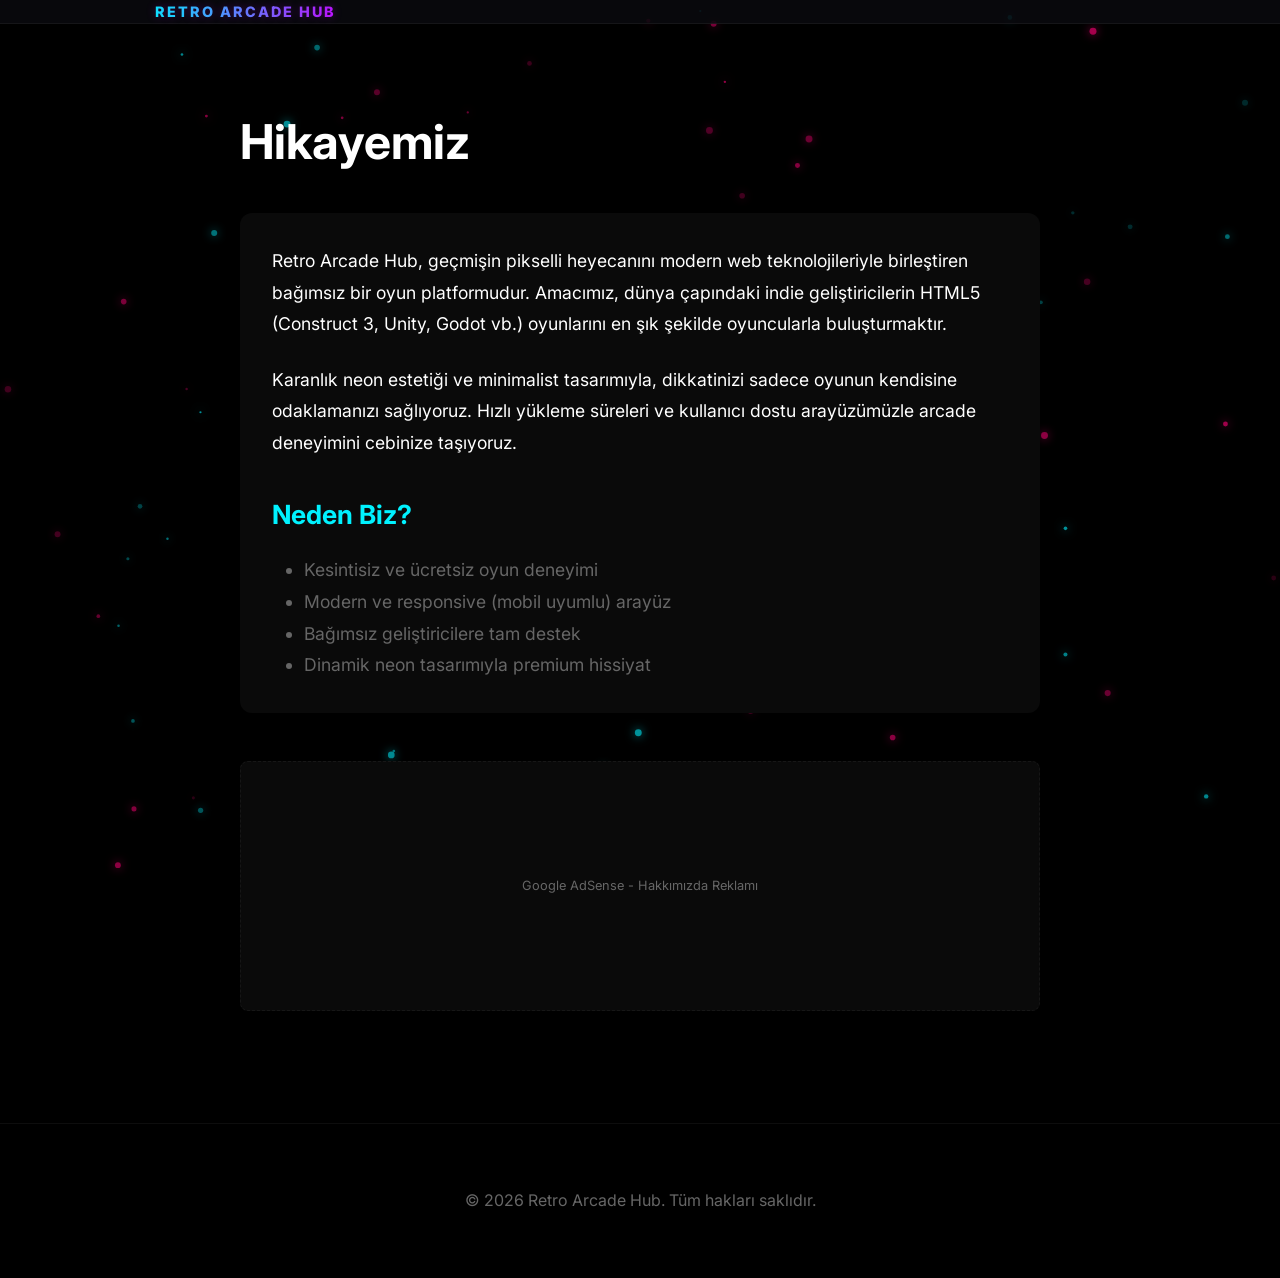
<file: about.html>
<!DOCTYPE html>
<html lang="tr">
<head>
    <meta charset="UTF-8">
    <meta name="viewport" content="width=device-width, initial-scale=1.0">
    <title>Hakkımızda | Retro Arcade Hub</title>
    <link rel="stylesheet" href="style.css">
    <link href="https://fonts.googleapis.com/css2?family=Inter:wght@400;700;900&display=swap" rel="stylesheet">
</head>
<body>

    <nav>
        <div class="container nav-content">
            <div class="logo"><a href="index.html" style="text-decoration: none; color: inherit;">Retro Arcade Hub</a></div>
            <ul class="nav-links">
                <li><a href="index.html">Ana Sayfa</a></li>
                <li><a href="index.html#games">Oyunlar</a></li>
                <li><a href="about.html">Hakkımızda</a></li>
            </ul>
        </div>
    </nav>

    <div class="container" style="padding: 80px 0; max-width: 800px;">
        <h1 class="pulse" style="font-size: 3rem; margin-bottom: 2rem;">Hikayemiz</h1>
        <div class="game-instructions" style="line-height: 1.8; font-size: 1.1rem;">
            <p style="margin-bottom: 1.5rem;">Retro Arcade Hub, geçmişin pikselli heyecanını modern web teknolojileriyle birleştiren bağımsız bir oyun platformudur. Amacımız, dünya çapındaki indie geliştiricilerin HTML5 (Construct 3, Unity, Godot vb.) oyunlarını en şık şekilde oyuncularla buluşturmaktır.</p>
            
            <p style="margin-bottom: 1.5rem;">Karanlık neon estetiği ve minimalist tasarımıyla, dikkatinizi sadece oyunun kendisine odaklamanızı sağlıyoruz. Hızlı yükleme süreleri ve kullanıcı dostu arayüzümüzle arcade deneyimini cebinize taşıyoruz.</p>
            
            <h2 style="color: var(--neon-blue); margin: 2rem 0 1rem;">Neden Biz?</h2>
            <ul style="margin-left: 2rem; color: var(--text-dim);">
                <li>Kesintisiz ve ücretsiz oyun deneyimi</li>
                <li>Modern ve responsive (mobil uyumlu) arayüz</li>
                <li>Bağımsız geliştiricilere tam destek</li>
                <li>Dinamik neon tasarımıyla premium hissiyat</li>
            </ul>
        </div>

        <div class="ad-slot ad-mid" style="margin-top: 3rem; max-width: 100%;">
            Google AdSense - Hakkımızda Reklamı
        </div>
    </div>

    <footer style="padding: 4rem 0; border-top: 1px solid var(--glass-border);">
        <div class="container" style="text-align: center; color: var(--text-dim);">
            <p>&copy; 2026 Retro Arcade Hub. Tüm hakları saklıdır.</p>
        </div>
    </footer>

    <style>html { background: #000; } body { background: transparent; }</style>
    <script src="js/bg-particles.js"></script>
</body>
</html>
</file>
<file: style.css>
:root {
    /* Default - Absolute Dark (Prevents Easter Flickering) */
    --bg-main: #000000;
    --card-bg: #0a0a0a;
    --text-main: #ffffff;
    --text-dim: #666666;
    --neon-blue: #00f2ff;
    --neon-purple: #bc13fe;
    --neon-pink: #ff0077;
    --neon-green: #39ff14;
    --glass-bg: rgba(0, 0, 0, 0.8);
    --glass-border: rgba(255, 255, 255, 0.05);
}

/* FORCED NEON PINK OVERRIDE - High Specificity */
body.pink-mode {
    --neon-blue: #ff00ff !important;
    --neon-purple: #bc13fe !important;
    --neon-pink: #ff0077 !important;
    --neon-green: #ff55cc !important;
    --text-gradient: linear-gradient(135deg, #ff00ff, #ff0077) !important;
    --glass-border: rgba(255, 0, 119, 0.2) !important;
}
body.pink-mode .text-gradient { background: var(--text-gradient) !important; -webkit-background-clip: text !important; -webkit-text-fill-color: transparent !important; }
body.pink-mode .game-card:hover { border-color: #ff00ff !important; box-shadow: 0 0 20px rgba(255, 0, 255, 0.3) !important; }
body.pink-mode .xp-bar-fill { background: #ff00ff !important; box-shadow: 0 0 10px #ff00ff !important; }

/* PROTOTYPE THEMES */
.theme-normal {
    --bg-main: #050505;
    --card-bg: #111111;
    --text-main: #ffffff;
    --text-dim: #888888;
    --neon-blue: #00f2ff;
    --neon-purple: #bc13fe;
    --neon-pink: #ff0077;
    --neon-green: #39ff14;
    --glass-bg: rgba(255, 255, 255, 0.03);
    --glass-border: rgba(255, 255, 255, 0.1);
}

.theme-easter {
    --bg-main: #fff0f5;
    --card-bg: #ffffff;
    --text-main: #5d5d5d;
    --text-dim: #a0a0a0;
    --neon-blue: #ffb6c1;
    --neon-purple: #add8e6;
    --neon-pink: #ff69b4;
    --glass-border: #ffb6c1;
}

.theme-halloween {
    --bg-main: #000000;
    --card-bg: #1a1a1a;
    --text-main: #ff8800;
    --text-dim: #663300;
    --neon-blue: #ff8800;
    --neon-purple: #4400ff;
    --neon-green: #22ff00;
    --glass-border: #ff8800;
}

* {
    margin: 0;
    padding: 0;
    box-sizing: border-box;
    font-family: 'Inter', -apple-system, BlinkMacSystemFont, "Segoe UI", Roboto, sans-serif;
}

body {
    background-color: var(--bg-main);
    color: var(--text-main);
    line-height: 1.6;
    overflow-x: hidden;
    transition: background-color 0.5s, color 0.5s;
    text-rendering: optimizeLegibility;
    -webkit-font-smoothing: antialiased;
    -moz-osx-font-smoothing: grayscale;
}

/* Scrollbar */
::-webkit-scrollbar {
    width: 8px;
}
::-webkit-scrollbar-track {
    background: var(--bg-color);
}
::-webkit-scrollbar-thumb {
    background: var(--neon-purple);
    border-radius: 10px;
}

/* Layout */
.container {
    max-width: 1000px;
    margin: 0 auto;
    padding: 0 20px;
}

/* Navbar */
nav {
    background: rgba(10, 10, 15, 0.8);
    backdrop-filter: blur(20px);
    border-bottom: 1px solid var(--glass-border);
    position: sticky;
    top: 0;
    z-index: 1000;
    transition: all 0.4s cubic-bezier(0.4, 0, 0.2, 1); /* Yumuşak geçiş */
}

.nav-content {
    display: flex;
    justify-content: space-between;
    align-items: center;
    padding: 1rem 0;
    transition: padding 0.4s ease;
}

/* Mobil Temizlik & Optimizasyon */
@media (max-width: 768px) {
    .nav-content {
        flex-direction: row !important; /* Yanyana düzen */
        justify-content: space-between !important;
        padding: 0.8rem 15px !important;
        gap: 0 !important;
    }

    .logo {
        font-size: 0.9rem !important; /* Küçük ve zarif logo */
        margin: 0 !important;
        white-space: nowrap;
    }

    .search-bar {
        display: none !important; /* Mobilde arama barını tamamen sildik */
    }

    .user-stats {
        background: transparent !important; /* O devasa gri kutuyu sildik */
        border: none !important;
        padding: 0 !important;
        margin: 0 !important;
        display: flex !important;
        flex-direction: row !important;
        align-items: center !important;
        gap: 10px !important;
    }

    .xp-container {
        width: 100px !important; /* XP barını küçülttük */
        margin: 0 !important;
    }

    .level-label {
        font-size: 0.6rem !important;
    }

    #xp-hint {
        display: none !important; /* "Az Kaldı" yazısını mobilde sildik, yer açtık */
    }

    .tokens {
        font-size: 0.75rem !important;
        background: rgba(255, 215, 0, 0.1);
        padding: 4px 8px;
        border-radius: 8px;
        border: 1px solid rgba(255, 215, 0, 0.2);
    }
}

.nav-content {
    display: flex;
    justify-content: space-between;
    align-items: center;
    padding: 0.8rem 0;
    gap: 2rem;
}

.search-bar {
    flex: 1;
    max-width: 350px;
}

.search-bar input {
    width: 100%;
    background: var(--glass-bg);
    border: 1px solid var(--glass-border);
    padding: 8px 15px;
    border-radius: 20px;
    color: white;
    font-size: 0.85rem;
    outline: none;
    transition: 0.3s;
}

.search-bar input:focus {
    border-color: var(--neon-blue);
    box-shadow: 0 0 10px rgba(0, 242, 255, 0.2);
}

.user-stats {
    display: flex;
    align-items: center;
    gap: 1.5rem;
    background: rgba(255, 255, 255, 0.05);
    padding: 6px 15px;
    border-radius: 12px;
    border: 1px solid var(--glass-border);
    white-space: nowrap;
}

.xp-container {
    display: flex;
    flex-direction: column;
    width: 100px;
}

.level-label {
    font-size: 0.65rem;
    font-weight: 900;
    color: var(--neon-blue);
    margin-bottom: 2px;
}

.xp-bar-bg {
    width: 100%;
    height: 6px;
    background: rgba(255, 255, 255, 0.1);
    border-radius: 3px;
    overflow: hidden;
}

.xp-bar-fill {
    height: 100%;
    background: linear-gradient(90deg, var(--neon-blue), var(--neon-purple));
    box-shadow: 0 0 10px var(--neon-blue);
}

.tokens {
    font-size: 0.9rem;
    font-weight: bold;
    color: #ffd700;
}

.logo {
    font-size: 1.5rem;
    font-weight: 800;
    text-transform: uppercase;
    letter-spacing: 2px;
    background: linear-gradient(to right, var(--neon-blue), var(--neon-purple));
    -webkit-background-clip: text;
    -webkit-text-fill-color: transparent;
    text-shadow: 0 0 10px rgba(188, 19, 254, 0.3);
}

.nav-links {
    display: flex;
    gap: 2rem;
}

.nav-links a {
    color: var(--text-dim);
    text-decoration: none;
    font-weight: 500;
    transition: 0.3s;
    font-size: 0.9rem;
}

.nav-links a:hover {
    color: var(--neon-blue);
    text-shadow: 0 0 10px var(--neon-blue);
}

/* Hero Section */
.hero {
    padding: 60px 0 40px;
    background: radial-gradient(circle at 50% 50%, rgba(188, 19, 254, 0.1) 0%, transparent 70%);
}

.hero h1 {
    font-size: 2.8rem;
    margin-bottom: 0.8rem;
    font-weight: 900;
    line-height: 1.2;
    letter-spacing: -1px;
}

.hero p {
    color: var(--text-dim);
    font-size: 1rem;
    max-width: 600px;
    margin-bottom: 1.5rem;
    font-weight: 400;
}

.hero-split {
    display: flex;
    align-items: center;
    justify-content: space-between;
    gap: 4rem;
    text-align: left;
}

.hero-text { flex: 1; }

.daily-reward-box {
    display: flex;
    align-items: center;
    justify-content: space-between;
    background: linear-gradient(135deg, rgba(188, 19, 254, 0.1), rgba(0, 242, 255, 0.1));
    border: 1px solid var(--neon-purple);
    padding: 1.5rem;
    border-radius: 16px;
    margin-top: 2rem;
    max-width: 450px;
}

.leaderboard-preview {
    background: var(--card-bg);
    border: 1px solid var(--glass-border);
    padding: 1.5rem;
    border-radius: 20px;
    width: 350px;
    box-shadow: 0 10px 30px rgba(0,0,0,0.5);
}

/* MOBİL ÖZEL DÜZELTMELER - PC'Yİ ETKİLEMEZ */
@media (max-width: 768px) {
    .hero-split {
        flex-direction: column !important;
        text-align: center !important;
        gap: 2rem !important;
    }

    .hero-text {
        width: 100% !important;
        display: flex !important;
        flex-direction: column !important;
        align-items: center !important;
    }

    .hero h1 {
        font-size: 2.2rem !important;
        text-align: center !important;
    }

    .hero p {
        text-align: center !important;
        margin: 0 auto 1.5rem !important;
    }

    .leaderboard-preview {
        width: 100% !important;
        margin-top: 1rem !important;
    }
}
.reward-info span { font-size: 0.85rem; color: var(--text-dim); }

.reward-btn {
    background: var(--neon-purple);
    color: white;
    border: none;
    padding: 10px 20px;
    border-radius: 8px;
    font-weight: bold;
    cursor: pointer;
    transition: 0.3s;
    box-shadow: 0 0 15px rgba(188, 19, 254, 0.4);
}

.reward-btn:hover { transform: scale(1.05); box-shadow: 0 0 25px rgba(188, 19, 254, 0.6); }

/* Leaderboard */
.leaderboard-preview {
    background: var(--card-bg);
    border: 1px solid var(--glass-border);
    padding: 1.5rem;
    border-radius: 20px;
    width: 350px;
    box-shadow: 0 10px 30px rgba(0,0,0,0.5);
}

.leaderboard-preview h3 { margin-bottom: 1rem; font-size: 1.2rem; color: var(--neon-pink); }

.leader-item {
    display: flex;
    justify-content: space-between;
    padding: 12px 0;
    border-bottom: 1px solid rgba(255,255,255,0.05);
    font-size: 0.9rem;
}

.leader-item span { color: var(--text-dim); }
.leader-item strong { color: var(--neon-blue); }

/* CTA Buttons */
.cta-btn {
    padding: 12px 30px;
    border-radius: 12px;
    font-weight: 800;
    text-decoration: none;
    text-transform: uppercase;
    font-size: 0.9rem;
    transition: 0.3s;
    display: inline-block;
}

.cta-btn.primary {
    background: var(--neon-blue);
    color: #000;
    box-shadow: 0 0 20px rgba(0, 242, 255, 0.4);
}

.cta-btn.secondary {
    background: transparent;
    color: var(--text-main);
    border: 1px solid var(--glass-border);
}

.cta-btn:hover {
    transform: translateY(-3px) scale(1.05);
    box-shadow: 0 0 30px rgba(0, 242, 255, 0.6);
}

/* Featured Card */
.featured-card {
    display: flex;
    background: var(--card-bg);
    border-radius: 32px;
    overflow: hidden;
    border: 1px solid var(--neon-blue);
    margin: 2rem 0;
    transition: 0.4s;
    cursor: pointer;
    box-shadow: 0 15px 50px rgba(0, 242, 255, 0.1);
}

.featured-card:hover {
    transform: scale(1.01);
    box-shadow: 0 20px 70px rgba(0, 242, 255, 0.2);
}

.featured-card img {
    width: 50%;
    height: 400px;
    object-fit: cover;
}

.featured-info {
    padding: 3rem;
    display: flex;
    flex-direction: column;
    justify-content: center;
}

.featured-info h2 {
    font-size: 2.5rem;
    margin-bottom: 1rem;
    font-weight: 900;
}

.featured-info p {
    color: var(--text-dim);
    font-size: 1.1rem;
    margin-bottom: 2rem;
    line-height: 1.6;
}

.featured-stats {
    display: flex;
    gap: 2rem;
    font-size: 0.9rem;
    font-weight: bold;
    color: var(--neon-purple);
}

@media (max-width: 768px) {
    .featured-card { 
        flex-direction: column; 
        border-radius: 20px;
        margin: 1rem 0;
    }
    .featured-card img { width: 100%; height: 180px; }
    .featured-info { padding: 1.2rem; text-align: center; align-items: center; }
    .featured-info h2 { font-size: 1.6rem; }
    .featured-info p { font-size: 0.9rem; }
    .featured-stats { justify-content: center; gap: 1rem; }
}

/* Ad Slots */
.ad-slot {
    background: var(--card-bg);
    border: 1px dashed var(--glass-border);
    display: flex;
    align-items: center;
    justify-content: center;
    color: var(--text-dim);
    font-size: 0.8rem;
    margin: 2rem 0;
    border-radius: 8px;
}

.ad-top { height: 90px; width: 100%; max-width: 728px; margin: 2rem auto; }
.ad-mid { height: 250px; width: 100%; max-width: 300px; margin: 2rem auto; }

/* Game Grid */
.game-grid {
    display: grid;
    grid-template-columns: repeat(auto-fill, minmax(260px, 1fr));
    gap: 1.5rem;
    padding: 2rem 0;
}

.game-card {
    background: var(--card-bg);
    border-radius: 16px;
    overflow: hidden;
    border: 1px solid var(--glass-border);
    transition: all 0.4s cubic-bezier(0.175, 0.885, 0.32, 1.275);
    cursor: pointer;
    position: relative;
    box-shadow: 0 5px 15px rgba(0, 0, 0, 0.2);
}

.game-card:hover {
    transform: translateY(-8px) scale(1.02);
    border-color: var(--neon-blue);
    box-shadow: 0 10px 25px rgba(0, 242, 255, 0.15);
}

.game-card img {
    width: 100%;
    height: 160px;
    object-fit: cover;
    transition: 0.4s;
}

.game-card:hover img {
    transform: scale(1.08);
}

.game-info {
    padding: 1.2rem;
}

.game-info h3 {
    margin-bottom: 0.4rem;
    font-size: 1.1rem;
    font-weight: 800;
}

.game-info p {
    color: var(--text-dim);
    font-size: 0.8rem;
}

.game-tag {
    display: inline-block;
    padding: 4px 10px;
    border-radius: 4px;
    font-size: 0.7rem;
    font-weight: 700;
    text-transform: uppercase;
    margin-bottom: 0.5rem;
}

.tag-space { background: rgba(0, 242, 255, 0.1); color: var(--neon-blue); }
.tag-strat { background: rgba(188, 19, 254, 0.1); color: var(--neon-purple); }
.tag-puzzle { background: rgba(57, 255, 20, 0.1); color: var(--neon-green); }

/* Game Page */
.game-container {
    padding: 40px 0;
    max-width: 1400px;
    margin: 0 auto;
}

#gameCanvas {
    background: #000;
    display: block;
    width: 100%;
    height: 100%;
    cursor: crosshair;
    transform: translateZ(0); /* Hardware Acceleration */
    will-change: contents;
}

.game-header {
    margin-bottom: 2.5rem;
}

.game-viewport {
    width: 100%;
    max-width: 100%;
    margin: 0 auto;
    aspect-ratio: 16 / 7; /* Sinematik genişlik */
    background: #000;
    border: 3px solid var(--neon-purple);
    border-radius: 20px;
    overflow: hidden;
    position: relative;
    box-shadow: 0 0 50px rgba(188, 19, 254, 0.3);
}

/* CRT Scanline Effect */
.game-viewport::after {
    content: " ";
    display: block;
    position: absolute;
    top: 0;
    left: 0;
    bottom: 0;
    right: 0;
    background: linear-gradient(rgba(18, 16, 16, 0) 50%, rgba(0, 0, 0, 0.25) 50%), linear-gradient(90deg, rgba(255, 0, 0, 0.06), rgba(0, 255, 0, 0.02), rgba(0, 0, 255, 0.06));
    z-index: 2;
    background-size: 100% 2px, 3px 100%;
    pointer-events: none;
}

.game-viewport::before {
    content: " ";
    display: block;
    position: absolute;
    top: 0;
    left: 0;
    bottom: 0;
    right: 0;
    background: rgba(18, 16, 16, 0.1);
    opacity: 0;
    z-index: 2;
    pointer-events: none;
    animation: flicker 0.15s infinite;
}

@keyframes flicker {
    0% { opacity: 0.27861; }
    5% { opacity: 0.34769; }
    10% { opacity: 0.23604; }
    /* ... shortened for brevity, just a subtle flicker ... */
    100% { opacity: 0.24358; }
}

.game-viewport iframe {
    width: 100%;
    height: 100%;
    border: none;
}

.game-details {
    display: grid;
    grid-template-columns: 1fr 300px;
    gap: 2rem;
    margin-top: 2rem;
}

.game-instructions {
    background: var(--card-bg);
    padding: 2rem;
    border-radius: 12px;
}

.game-instructions h2 { margin-bottom: 1rem; }
.game-instructions ul { margin-left: 1.5rem; }

/* Responsive */
@media (max-width: 1024px) {
    .hero h1 { font-size: 3.5rem; }
    .container { padding: 0 20px; }
}

@media (max-width: 768px) {
    .hero h1 { font-size: 2.5rem; }
    .hero p { font-size: 1.1rem; }
    .game-details { grid-template-columns: 1fr; }
    .nav-links { display: none; }
}

/* Mobile Specific Controls UI */
.mobile-controls {
    display: none !important; /* Masaüstünde zorunlu gizle */
    position: absolute;
    bottom: 20px;
    left: 0;
    right: 0;
    padding: 0 20px;
    justify-content: space-between;
    z-index: 10;
    pointer-events: none;
}

.control-btn {
    width: 60px;
    height: 60px;
    background: rgba(255, 255, 255, 0.1);
    backdrop-filter: blur(5px);
    border: 2px solid var(--neon-blue);
    border-radius: 50%;
    color: white;
    font-size: 1.5rem;
    display: flex;
    align-items: center;
    justify-content: center;
    pointer-events: auto;
    user-select: none;
    -webkit-tap-highlight-color: transparent;
}

.control-btn:active {
    background: var(--neon-blue);
    transform: scale(0.9);
}

.control-group {
    display: flex;
    gap: 15px;
}

.fire-btn {
    border-color: var(--neon-pink);
    width: 80px;
    height: 80px;
}

@media (max-width: 1400px) {
    /* Mobile Specific Controls    function injectMobileControls() {
        const isTouch = ('ontouchstart' in window || navigator.maxTouchPoints > 0);
        const isSmall = window.innerWidth <= 1400;
        if (!isTouch && !isSmall) {
            const old = document.getElementById('asteroid-mobile-ctrl');
            if (old) old.remove();
            return;
        }
padding: 0 20px; */
    .hero h1 { font-size: 2.5rem; }
    .hero p { font-size: 1.1rem; }
    .game-details { grid-template-columns: 1fr; }
    .nav-links { display: none; }
    
    .mobile-controls.active {
        display: flex !important;
    }
    .game-viewport {
        aspect-ratio: auto;
        height: 65vh; /* Reduced height for better phone fitting */
        max-height: 550px;
        margin: 0 -10px; /* Slight bleed for better immersion */
        border-radius: 0; /* Full width look on mobile */
        border-left: none;
        border-right: none;
    }
    .game-header {
        margin-bottom: 1rem;
        text-align: center;
    }
    .game-header h1 {
        font-size: 1.4rem !important;
    }
    .game-header p {
        font-size: 0.8rem !important;
    }
}

/* Market Section Styles */
.market-section {
    background: var(--glass-bg);
    border: 1px solid var(--glass-border);
    border-radius: 20px;
    padding: 30px;
    margin-bottom: 40px;
    backdrop-filter: blur(10px);
    -webkit-backdrop-filter: blur(10px);
    transform: translateZ(0);
    will-change: transform;
}

.game-card {
    background: var(--card-bg);
    border: 1px solid var(--glass-border);
    border-radius: 16px;
    padding: 20px;
    text-align: center;
    transition: all 300ms cubic-bezier(0.4, 0, 0.2, 1);
    cursor: pointer;
    position: relative;
    overflow: hidden;
    transform: translateZ(0);
    will-change: transform, box-shadow;
}

.market-grid {
    display: grid;
    grid-template-columns: repeat(auto-fill, minmax(250px, 1fr));
    gap: 1.5rem;
}

.market-item {
    background: var(--card-bg);
    border: 1px solid var(--glass-border);
    padding: 2rem;
    border-radius: 24px;
    text-align: center;
    transition: 400ms cubic-bezier(0.175, 0.885, 0.32, 1.275);
}

.market-item:hover {
    transform: translateY(-10px);
    border-color: #ffd700;
    box-shadow: 0 10px 30px rgba(255, 215, 0, 0.15);
}

.item-icon {
    font-size: 3rem;
    margin-bottom: 1rem;
    filter: drop-shadow(0 0 10px rgba(255, 215, 0, 0.3));
}

.market-item h4 { margin-bottom: 0.5rem; font-size: 1.2rem; }
.market-item p { color: var(--text-dim); font-size: 0.85rem; margin-bottom: 1.5rem; }

.buy-btn {
    width: 100%;
    background: transparent;
    border: 2px solid #ffd700;
    color: #ffd700;
    padding: 10px;
    border-radius: 12px;
    font-weight: 900;
    cursor: pointer;
    text-transform: uppercase;
    transition: 0.3s;
}

.buy-btn:hover:not(:disabled) {
    background: #ffd700;
    color: #000;
    box-shadow: 0 0 20px rgba(255, 215, 0, 0.4);
}

/* FOMO Timer */
.fomo-timer {
    position: absolute;
    top: 20px;
    left: 20px;
    background: linear-gradient(90deg, #ff0000, #ff5500);
    color: white;
    padding: 8px 15px;
    border-radius: 10px;
    font-size: 0.75rem;
    font-weight: 900;
    z-index: 10;
    box-shadow: 0 5px 15px rgba(255, 0, 0, 0.4);
    animation: urgentPulse 1.5s infinite;
}

@keyframes urgentPulse {
    0% { transform: scale(1); box-shadow: 0 5px 15px rgba(255, 0, 0, 0.4); }
    50% { transform: scale(1.05); box-shadow: 0 5px 25px rgba(255, 0, 0, 0.6); }
    100% { transform: scale(1); box-shadow: 0 5px 15px rgba(255, 0, 0, 0.4); }
}

#xp-hint {
    letter-spacing: 1px;
    text-transform: uppercase;
    text-shadow: 0 0 5px rgba(255, 215, 0, 0.5);
}

.owned-badge {
    color: var(--neon-green);
    font-weight: bold;
    font-size: 0.9rem;
}

/* Professional Splash Screen */
#splash-screen {
    position: fixed !important;
    top: 0 !important;
    left: 0 !important;
    width: 100vw !important;
    height: 100vh !important;
    background-color: #000 !important;
    display: flex;
    justify-content: center;
    align-items: center;
    z-index: 99999 !important;
    transition: opacity 0.8s ease, visibility 0.8s;
}

.splash-content {
    text-align: center;
}

.logo-big {
    font-size: 3rem;
    font-weight: 900;
    letter-spacing: 5px;
    background: linear-gradient(to right, var(--neon-blue), var(--neon-purple));
    -webkit-background-clip: text;
    -webkit-text-fill-color: transparent;
    margin-bottom: 2rem;
}

.loading-bar {
    width: 250px;
    height: 4px;
    background: rgba(255, 255, 255, 0.1);
    border-radius: 2px;
    margin: 0 auto 1rem;
    overflow: hidden;
}

.bar-progress {
    width: 0%;
    height: 100%;
    background: var(--neon-blue);
    box-shadow: 0 0 15px var(--neon-blue);
    animation: loadProgress 2s forwards;
}

@keyframes loadProgress {
    0% { width: 0%; }
    50% { width: 70%; }
    100% { width: 100%; }
}

/* Newsletter Section */
.newsletter-section {
    padding: 6rem 0;
}

.newsletter-card {
    background: linear-gradient(135deg, rgba(5,5,5,1) 0%, rgba(20,20,20,1) 100%);
    border: 2px solid var(--neon-purple);
    padding: 3rem;
    border-radius: 32px;
    text-align: center;
    box-shadow: 0 20px 50px rgba(188, 19, 254, 0.15);
}

.newsletter-card h3 { font-size: 2rem; margin-bottom: 1rem; }
.newsletter-card p { color: var(--text-dim); margin-bottom: 2rem; }

.newsletter-form {
    display: flex;
    gap: 10px;
    max-width: 500px;
    margin: 0 auto;
}

.newsletter-form input {
    flex: 1;
    background: rgba(255,255,255,0.05);
    border: 1px solid var(--glass-border);
    padding: 15px 20px;
    border-radius: 12px;
    color: white;
    outline: none;
}

.newsletter-form button {
    background: var(--neon-purple);
    color: white;
    border: none;
    padding: 0 30px;
    border-radius: 12px;
    font-weight: bold;
    cursor: pointer;
    transition: 0.3s;
}

.newsletter-form button:hover { transform: scale(1.05); box-shadow: 0 0 20px var(--neon-purple); }

/* Pro Footer */
.pro-footer {
    background: #080808;
    padding: 5rem 0 2rem;
    border-top: 1px solid var(--glass-border);
}

.footer-grid {
    display: grid;
    grid-template-columns: 2fr 1fr 1fr;
    gap: 4rem;
    margin-bottom: 4rem;
}

.footer-info p { color: var(--text-dim); margin-top: 1rem; line-height: 1.8; }

.trust-badges {
    display: flex;
    gap: 20px;
    margin-top: 2rem;
    font-size: 0.8rem;
    color: var(--neon-blue);
}

.footer-links h4 { margin-bottom: 1.5rem; font-size: 1.1rem; }
.footer-links a { display: block; color: var(--text-dim); text-decoration: none; margin-bottom: 10px; font-size: 0.9rem; transition: 0.3s; }
.footer-links a:hover { color: var(--neon-blue); padding-left: 5px; }

.footer-bottom {
    text-align: center;
    border-top: 1px solid rgba(255,255,255,0.05);
    padding-top: 2rem;
    color: #444;
    font-size: 0.8rem;
}

@media (max-width: 1024px) {
    .footer-grid { grid-template-columns: 1fr; gap: 2rem; }
    .newsletter-form { flex-direction: column; }
}

/* Daily Quest Widget Styles */
.quest-widget {
    background: linear-gradient(135deg, rgba(20, 20, 20, 0.8), rgba(10, 10, 10, 0.8));
    border: 1px solid var(--neon-green);
    padding: 1.5rem;
    border-radius: 20px;
    margin-bottom: 2rem;
    box-shadow: 0 0 20px rgba(57, 255, 20, 0.1);
}

.quest-widget h3 {
    font-size: 1.1rem;
    color: var(--neon-green);
    margin-bottom: 0.5rem;
    display: flex;
    align-items: center;
    gap: 10px;
}

.quest-widget p {
    font-size: 0.85rem;
    color: var(--text-dim);
    margin-bottom: 1rem;
}

.quest-progress-container {
    width: 100%;
    height: 10px;
    background: rgba(255, 255, 255, 0.05);
    border-radius: 5px;
    overflow: hidden;
    margin-bottom: 0.5rem;
}

#quest-progress-bar {
    width: 0%;
    height: 100%;
    background: linear-gradient(90deg, var(--neon-green), #00ff88);
    box-shadow: 0 0 10px var(--neon-green);
    transition: width 0.5s ease;
}

#quest-status {
    font-size: 0.75rem;
    color: var(--text-dim);
    font-weight: bold;
}

/* Play Overlay & Pause System */
#play-overlay {
    position: absolute;
    top: 0;
    left: 0;
    width: 100%;
    height: 100%;
    background: rgba(0, 0, 0, 0.85);
    display: flex;
    justify-content: center;
    align-items: center;
    z-index: 20;
    backdrop-filter: blur(5px);
    transition: opacity 0.5s;
}

.pause-btn {
    position: absolute;
    top: 20px;
    right: 20px;
    background: rgba(255, 255, 255, 0.1);
    border: 1px solid var(--glass-border);
    color: white;
    padding: 8px 18px;
    border-radius: 10px;
    cursor: pointer;
    z-index: 25;
    display: none; 
    font-size: 0.8rem;
    font-weight: 800;
    backdrop-filter: blur(5px);
    transition: 0.3s;
    text-transform: uppercase;
}

.pause-btn:hover {
    background: var(--neon-purple);
    border-color: var(--neon-purple);
}

/* Announcement Bar */
.announcement-bar {
    background: rgba(0, 242, 255, 0.1);
    border-bottom: 1px solid var(--neon-blue);
    padding: 8px 0;
    text-align: center;
    font-size: 0.8rem;
    font-weight: 700;
    letter-spacing: 1px;
    color: var(--neon-blue);
    text-transform: uppercase;
    box-shadow: 0 5px 15px rgba(0, 0, 0, 0.3);
    position: relative;
    z-index: 90;
    animation: slideDown 0.5s ease;
}

@keyframes slideDown {
    from { transform: translateY(-100%); }
    to { transform: translateY(0); }
}/* Ad Placeholders */
.ad-placeholder {
    background: rgba(255, 255, 255, 0.02);
    border: 2px dashed #333;
    display: flex;
    justify-content: center;
    align-items: center;
    color: #444;
    font-size: 0.9rem;
    font-weight: bold;
    border-radius: 12px;
}

.banner-ad {
    width: 100%;
    height: 120px;
}

.banner-ad-thin {
    width: 100%;
    height: 60px; /* İnce ve uzun */
    font-size: 0.7rem;
    border-color: var(--neon-blue);
    background: rgba(0, 242, 255, 0.05);
}

/* Game Info Grid - 3 Column Layout */
.game-info-grid {
    display: grid;
    grid-template-columns: repeat(3, 1fr);
    gap: 20px;
    margin-top: 2rem;
}

.info-panel {
    background: var(--card-bg);
    border: 1px solid var(--glass-border);
    padding: 20px;
    border-radius: 15px;
    transition: 0.3s;
}

.info-panel:hover {
    border-color: rgba(255, 255, 255, 0.2);
    box-shadow: 0 5px 20px rgba(0, 0, 0, 0.5);
}

.related-compact-list {
    display: flex;
    flex-direction: column;
    gap: 10px;
}
/* --- GLOBAL MOBILE RESPONSIVENESS --- */
@media (max-width: 1024px) {
    /* Header & Nav */
    .nav-content {
        flex-direction: column;
        gap: 15px;
        padding: 15px 0;
    }
    
    .user-stats {
        width: 100%;
        justify-content: center;
        background: rgba(255, 255, 255, 0.05);
        padding: 10px;
        border-radius: 10px;
    }

    /* Hero Section */
    .hero-split {
        flex-direction: column;
        text-align: center;
        padding: 20px 0; /* Boşluğu azalttık */
    }
    
    .hero-text h1 {
        font-size: 2.2rem; /* Mobilde daha küçük */
    }

    .hero-btns {
        flex-direction: column; /* Mobilde alt alta */
        width: 100%;
    }

    .daily-reward-box {
        justify-content: space-between;
        padding: 10px 15px !important;
        height: 50px;
    }

    .leaderboard-preview {
        order: 10; /* En alta it */
        margin-top: 20px;
        width: 100%;
    }

    /* Game Grid */
    .game-grid {
        grid-template-columns: 1fr; /* Mobilde tek sütun daha ferah durur */
        gap: 15px;
    }

    /* Featured Card */
    .featured-card {
        flex-direction: column;
    }
    
    .featured-card img {
        width: 100%;
        height: 200px;
    }

    /* Game Viewport */
    #game-canvas-container {
        height: 300px; /* Mobilde çok yüksek olmasın */
    }

    /* Market Grid */
    .market-grid {
        grid-template-columns: 1fr;
    }

    /* Admin Panel Mobile Fixes */
    .dashboard .grid {
        grid-template-columns: 1fr;
    }
    
    #analytics-content {
        grid-template-columns: 1fr !important;
    }
    
    /* Game Page Info Panels Mobile Fix */
    .game-info-grid {
        grid-template-columns: 1fr !important;
        gap: 15px !important;
        margin-top: 1.5rem !important;
    }

    .info-panel {
        padding: 15px !important;
        border-radius: 12px !important;
    }

    .info-panel h3 {
        const isTouch = ('ontouchstart' in window || navigator.maxTouchPoints > 0);
        const isMobile = window.innerWidth <= 1400 || isTouch;
        font-size: 1rem !important;
        margin-bottom: 0.8rem !important;
    }

    #instructions-content ul {
        padding-left: 15px !important;
        font-size: 0.8rem !important;
    }

    .quest-item-mini {
        background: rgba(255, 255, 255, 0.02);
        padding: 10px;
        border-radius: 8px;
        margin-bottom: 10px !important;
    }

    /* Game Page Overlay Fix */
    .play-overlay {
        display: flex !important;
        flex-direction: column !important;
        align-items: center !important;
        justify-content: center !important;
        text-align: center !important;
        padding: 20px !important;
    }

    .play-overlay .buy-btn {
        width: 80% !important;
        max-width: 250px !important;
        margin-bottom: 15px !important;
        font-size: 1.1rem !important;
    }

    /* Footer Mobile Optimization */
    footer {
        padding: 40px 0 20px !important;
    }

    .footer-content {
        display: flex !important;
        flex-direction: column !important;
        gap: 20px !important;
        text-align: center !important;
    }

    .footer-info {
        max-width: 100% !important;
        margin-bottom: 10px !important;
    }

    .footer-links {
        display: grid !important;
        grid-template-columns: 1fr 1fr !important; /* 2 Sütunlu Düzen */
        gap: 20px !important;
        text-align: left !important;
        border-top: 1px solid var(--glass-border);
        padding-top: 20px;
    }

    .footer-section h4 {
        margin-bottom: 10px !important;
        font-size: 0.9rem !important;
    }

    .footer-section ul li {
        margin-bottom: 8px !important;
        font-size: 0.8rem !important;
    }

    .footer-badges {
        justify-content: center !important;
        margin-top: 10px !important;
    }
}

/* Extra small devices */
@media (max-width: 480px) {
    .logo {
        font-size: 1.2rem;
    }
    
    .hero-text h1 {
        font-size: 2rem;
    }
    
    .announcement-bar {
        font-size: 0.7rem;
        padding: 5px 0;
    }
}

/* Leaderboard Toggle Styles */
.toggle-icon {
    display: none; /* PC'de gizli */
    font-size: 0.6rem;
    transition: 0.3s;
}

/* Visibility Helpers */
.pc-only { display: block !important; }
.mobile-only { display: none !important; }

@media (max-width: 768px) {
    .pc-only { display: none !important; }
    .mobile-only { display: block !important; }

    /* Hero Section Spacing Fix */
    .hero-split {
        padding: 10px 0 !important;
        gap: 10px !important;
    }

    .hero-btns {
        flex-direction: column !important;
        gap: 10px !important;
        width: 100% !important;
        align-items: stretch !important;
        margin-bottom: 10px !important;
    }

    /* Equal Sizing for Mobile Stack */
    .buy-btn, .daily-reward-box, .leaderboard-preview.mobile-only {
        min-height: 50px !important;
        display: flex !important;
        align-items: center !important;
        justify-content: center !important;
        box-sizing: border-box !important;
        margin: 0 !important;
        width: 100% !important;
        border-radius: 12px !important;
    }

    .leaderboard-preview.mobile-only {
        padding: 0 15px !important;
        background: var(--card-bg);
        border: 1px solid var(--glass-border);
    }

    .leaderboard-preview.mobile-only h3 {
        font-size: 0.85rem !important;
        width: 100%;
    }
}

    .toggle-icon {
        display: inline-block !important; /* Ok mobilde görünecek */
    }

    .leaderboard-content {
        display: none; /* Başlangıçta gizli */
        margin-top: 10px !important;
        border-top: 1px solid rgba(255,255,255,0.05);
        padding-top: 10px;
    }

    .leaderboard-preview.active .leaderboard-content {
        display: block !important;
    }

    .leaderboard-preview.active .toggle-icon {
        transform: rotate(180deg);
    }

    .leader-item {
        padding: 8px 0 !important;
        font-size: 0.8rem !important;
    }
}

/* Rotate Device Overlay */
.rotate-overlay {
    position: fixed;
    top: 0;
    left: 0;
    width: 100vw;
    height: 100vh;
    background: rgba(10, 10, 15, 0.98);
    backdrop-filter: blur(20px);
    z-index: 9999;
    display: none; /* JS ile kontrol edilecek */
    align-items: center;
    justify-content: center;
    text-align: center;
    color: white;
}

.rotate-content .phone-icon {
    font-size: 4rem;
    margin-bottom: 20px;
    animation: rotatePhone 2s infinite ease-in-out;
    display: block;
}

@keyframes rotatePhone {
    0% { transform: rotate(0deg); }
    50% { transform: rotate(90deg); }
    100% { transform: rotate(0deg); }
}

.rotate-content h3 {
    color: var(--neon-blue);
    font-size: 1.5rem;
    margin-bottom: 10px;
}

.rotate-content p {
    color: var(--text-dim);
    font-size: 0.9rem;
}
/* ============================================================
   MOBILE OPTIMIZATION PASS (PREMIUM MOBILE UX)
   ============================================================ */
@media (max-width: 1400px) {
    :root { --container-pad: 15px; }
    .container { padding: 0 var(--container-pad); }
    
    /* Nav & User Stats */
    nav .container { gap: 10px; }
    nav .logo { font-size: 0.9rem; white-space: nowrap; }
    .search-bar { display: none !important; }
    .nav-links { display: none; }
    .user-stats { scale: 0.85; transform-origin: right; margin-left: auto; }
    
    /* Hero */
    .hero { padding: 5rem 0 2rem 0; text-align: center; }
    .hero-text h1 { font-size: 2rem !important; }
    .hero-text p { font-size: 0.85rem !important; margin: 0 auto 1.5rem auto; }
    .hero-btns { flex-direction: column; width: 100%; gap: 10px !important; }
    .daily-reward-box { width: 100%; justify-content: space-between; }
    
    /* Game Grid - 2 Columns */
    .game-grid { grid-template-columns: 1fr 1fr; gap: 12px; padding: 1.5rem 0; }
    .game-card { border-radius: 12px; }
    .game-card img { height: 110px; }
    .game-info { padding: 10px; }
    .game-info h3 { font-size: 0.8rem; line-height: 1.2; margin-bottom: 2px; }
    .game-info p { display: none; }
    .game-tag { font-size: 0.55rem; padding: 2px 6px; margin-bottom: 4px; }

    /* Game Page */
    .game-viewport { height: 60vh !important; border-radius: 0; border-width: 2px 0; }
    .game-sidebar { display: none; }
    .game-header { text-align: center; margin-bottom: 1.5rem; }
    .game-header h1 { font-size: 1.6rem; }
    .game-details { padding: 20px 10px; }
    
    /* Section Headings */
    section h2 { font-size: 1.4rem; margin-bottom: 1rem; }
}

@media (max-width: 400px) {
    .game-grid { grid-template-columns: 1fr; }
    .game-card img { height: 160px; }
    .game-info p { display: block; }
}
</file>
